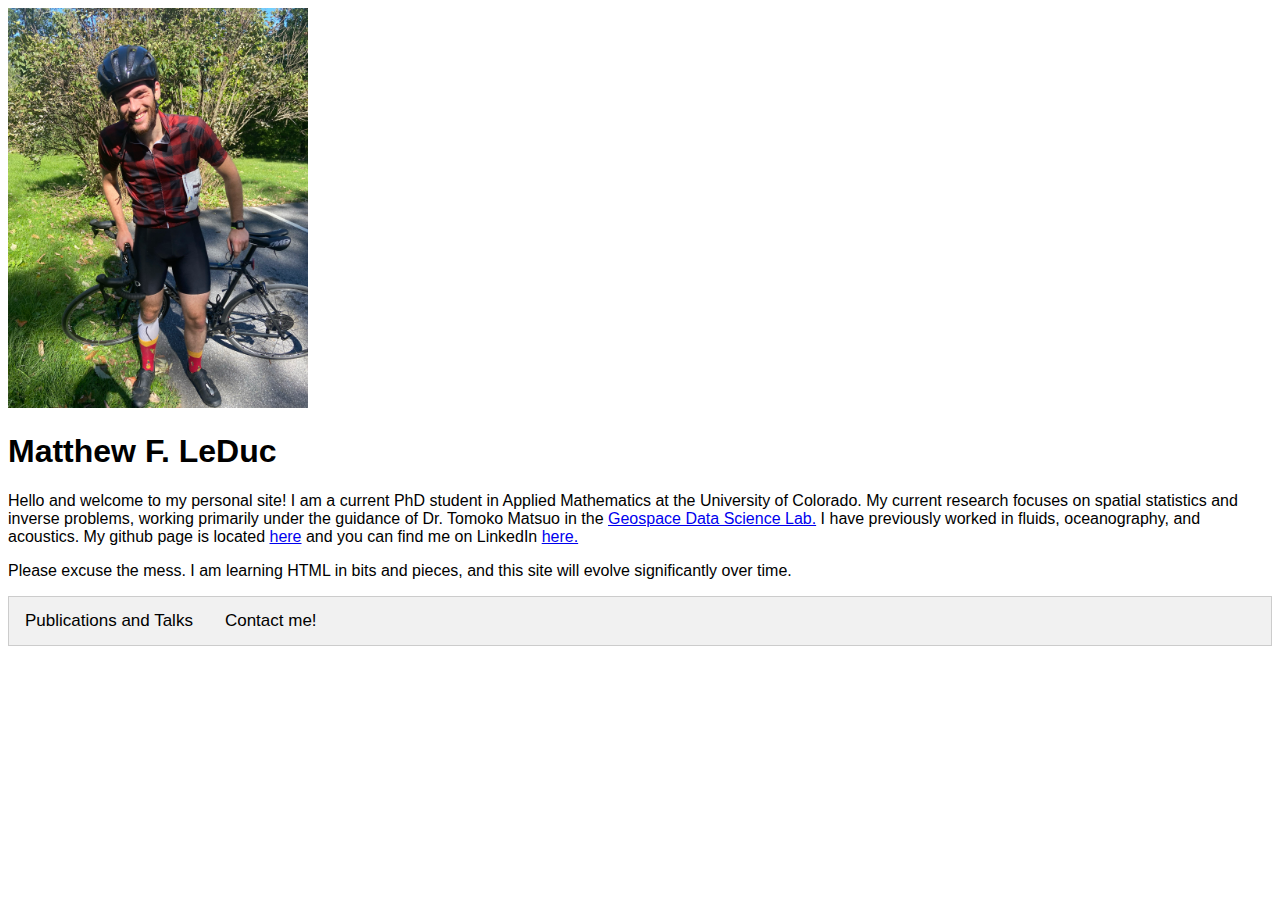
<file: index.html>
<!DOCTYPE html>
<html>
  <head>
<meta name="viewport" content="width=device-width, initial-scale=1">
<style>
body {font-family: Arial;}

/* Style the tab */
.tab {
  overflow: hidden;
  border: 1px solid #ccc;
  background-color: #f1f1f1;
}

/* Style the buttons inside the tab */
.tab button {
  background-color: inherit;
  float: left;
  border: none;
  outline: none;
  cursor: pointer;
  padding: 14px 16px;
  transition: 0.3s;
  font-size: 17px;
}

/* Change background color of buttons on hover */
.tab button:hover {
  background-color: #ddd;
}

/* Create an active/current tablink class */
.tab button.active {
  background-color: #ccc;
}

/* Style the tab content */
.tabcontent {
  display: none;
  padding: 6px 12px;
  border: 1px solid #ccc;
  border-top: none;
}
</style>

</head>
<body>

<img 
  src="pics/IMG_3674.JPEG" 
  alt="Me" 
  width=300px 
  height=auto>

<h1>Matthew F. LeDuc</h1>

<p>Hello and welcome to my personal site! I am a current PhD student in Applied Mathematics at the University of Colorado. My current research focuses on spatial statistics and inverse problems, working primarily under the guidance of Dr. Tomoko Matsuo in the <a href="https://www.colorado.edu/lab/matsuo/" target="_blank">Geospace Data Science Lab.</a> I have previously worked in fluids, oceanography, and acoustics. My github page is located <a href="https://github.com/mfleduc" target="_blank">here</a> and you can find me on LinkedIn <a href="https://www.linkedin.com/in/matthew-leduc-3660baa0" target="_blank">here.</a>
</p>

<p>Please excuse the mess. I am learning HTML in bits and pieces, and this site will evolve significantly over time. </p>

<div class="tab">
  <button class="tablinks" onclick="openTab(event, 'Publications and Talks')">Publications and Talks</button>
  <button class="tablinks" onclick="openTab(event, 'Contact me')">Contact me!</button>
</div>

<div id="Publications and Talks" class="tabcontent">
  <h3>Publications</h3>
  <p>Wen B, Goluskin D, LeDuc M, Chini GP, Doering CR. Steady Rayleigh–Bénard convection between stress-free boundaries. Journal of Fluid Mechanics. 2020;905:R4. doi:10.1017/jfm.2020.812</p>
  <h3>Talks</h3>
  <p>Matthew F. LeDuc, Nathan K. Haerr, Chevelle N. Boomershine, James P. Cottingham; Input impedance of sheng pipes augmented with resonators. J. Acoust. Soc. Am. 1 September 2015; 138 (3_Supplement): 1935. https://doi.org/10.1121/1.4934102</p>
</div>
<div id="Contact me" class="tabcontent">
 <h3>Contact information</h3>
  <p>Email: matthew.leduc@colorado.edu</p>
 
</div>
<div id="Research" class="tabcontent>
<h3> Current Research</h3>
  <p> My current research is stuff </p>
</div>
  
 
  
<script>
function openTab(evt, cityName) {
  // Declare all variables
  var i, tabcontent, tablinks;

  // Get all elements with class="tabcontent" and hide them
  tabcontent = document.getElementsByClassName("tabcontent");
  for (i = 0; i < tabcontent.length; i++) {
    tabcontent[i].style.display = "none";
  }

  // Get all elements with class="tablinks" and remove the class "active"
  tablinks = document.getElementsByClassName("tablinks");
  for (i = 0; i < tablinks.length; i++) {
    tablinks[i].className = tablinks[i].className.replace(" active", "");
  }

  // Show the current tab, and add an "active" class to the button that opened the tab
  document.getElementById(cityName).style.display = "block";
  evt.currentTarget.className += " active";
}
  </script>

</body>


</html>
</file>
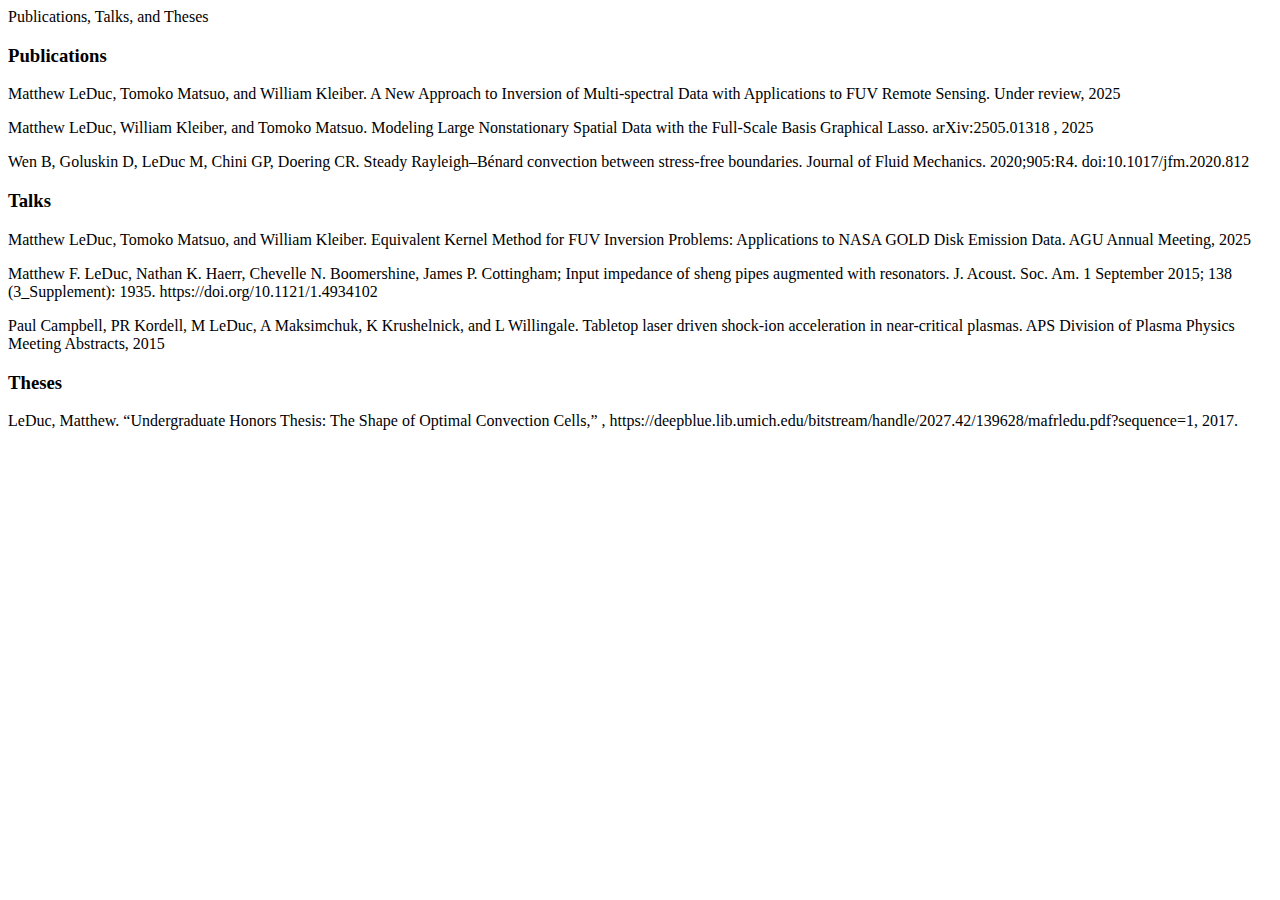
<file: publications.html>
<!DOCTYPE html>
<html>
    <head>
        Publications, Talks, and Theses
    </head>
    <body>
        <h3>Publications</h3>
        <p>Matthew LeDuc, Tomoko Matsuo, and William Kleiber. A New Approach to Inversion of Multi-spectral Data with Applications to FUV Remote Sensing. Under review, 2025</p>
        <p>Matthew LeDuc, William Kleiber, and Tomoko Matsuo. Modeling Large Nonstationary Spatial Data with the Full-Scale Basis Graphical Lasso. arXiv:2505.01318 , 2025</p>
        <p>Wen B, Goluskin D, LeDuc M, Chini GP, Doering CR. Steady Rayleigh–Bénard convection between stress-free boundaries. Journal of Fluid Mechanics. 2020;905:R4. doi:10.1017/jfm.2020.812</p>
        <h3>Talks</h3>
        <p>Matthew LeDuc, Tomoko Matsuo, and William Kleiber. Equivalent Kernel Method for FUV Inversion Problems: Applications to NASA GOLD Disk Emission Data. AGU Annual Meeting, 2025</p>
        <p>Matthew F. LeDuc, Nathan K. Haerr, Chevelle N. Boomershine, James P. Cottingham; Input impedance of sheng pipes augmented with resonators. J. Acoust. Soc. Am. 1 September 2015; 138 (3_Supplement): 1935. https://doi.org/10.1121/1.4934102</p>
        <p>Paul Campbell, PR Kordell, M LeDuc, A Maksimchuk, K Krushelnick, and L Willingale. Tabletop laser driven shock-ion acceleration in near-critical plasmas. APS Division of Plasma Physics Meeting Abstracts, 2015</p>
        <h3>Theses</h3>
        <p>LeDuc, Matthew. “Undergraduate Honors Thesis: The Shape of Optimal Convection Cells,” , https://deepblue.lib.umich.edu/bitstream/handle/2027.42/139628/mafrledu.pdf?sequence=1, 2017.</p>
    </body>
    
</html>
</file>
